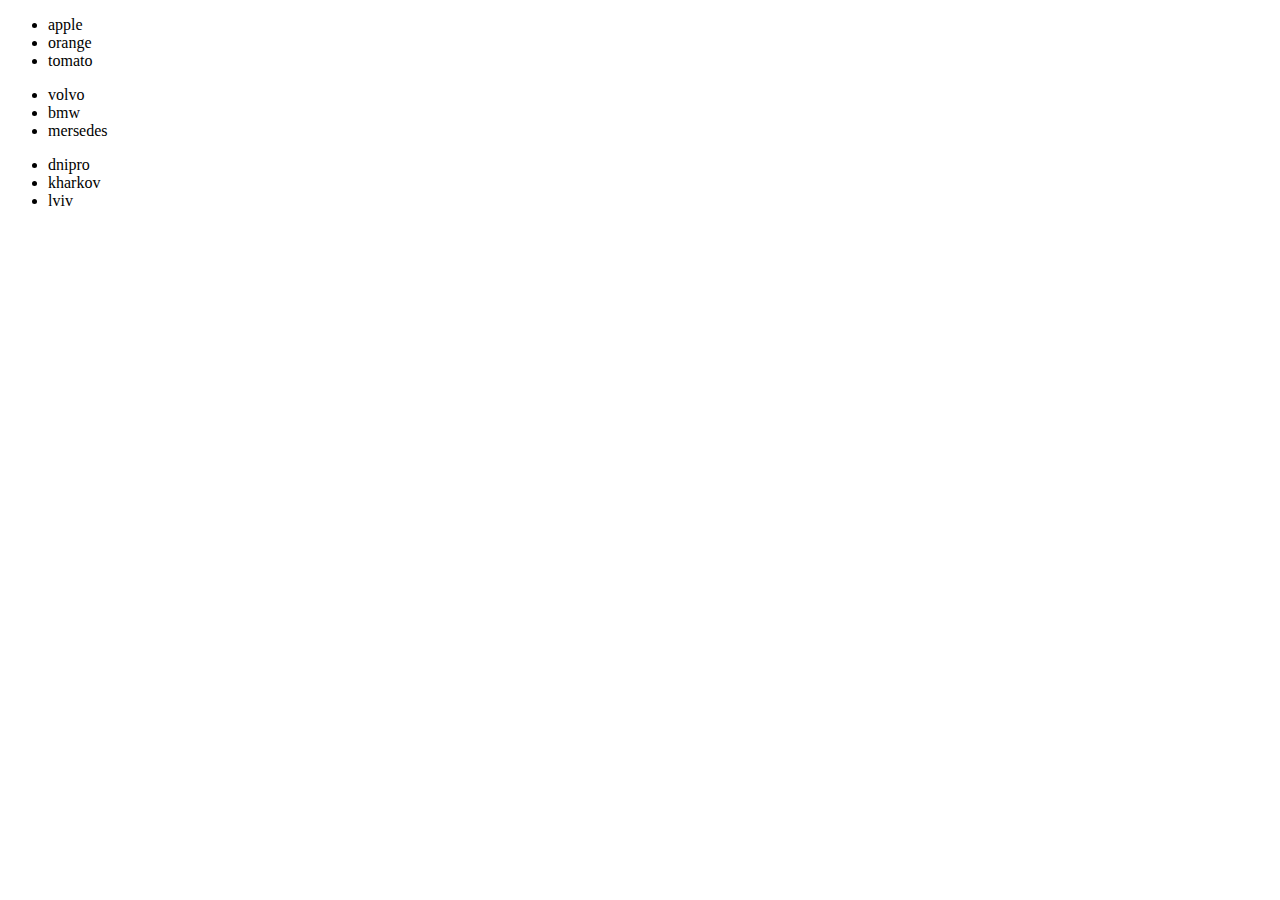
<file: contact.html>
<!DOCTYPE html>
<html lang="en">
<head>
    <meta charset="UTF-8">
    <meta http-equiv="X-UA-Compatible" content="IE=edge">
    <meta name="viewport" content="width=device-width, initial-scale=1.0">
    <title>Document</title>
</head>
<body>

    <header></header>

    <div class="main-content">
        <ul>
            <li>apple</li>
            <li>orange</li>
            <li>tomato</li>
        </ul>

        <ul class="cars">
            <li>volvo</li>
            <li>bmw</li>
            <li>mersedes</li>
        </ul>

        <ul class="cities">
            <li>dnipro</li>
            <li>kharkov</li>
            <li>lviv</li>
        </ul>
    </div>

    <footer></footer>
</body>
</html>
</file>
